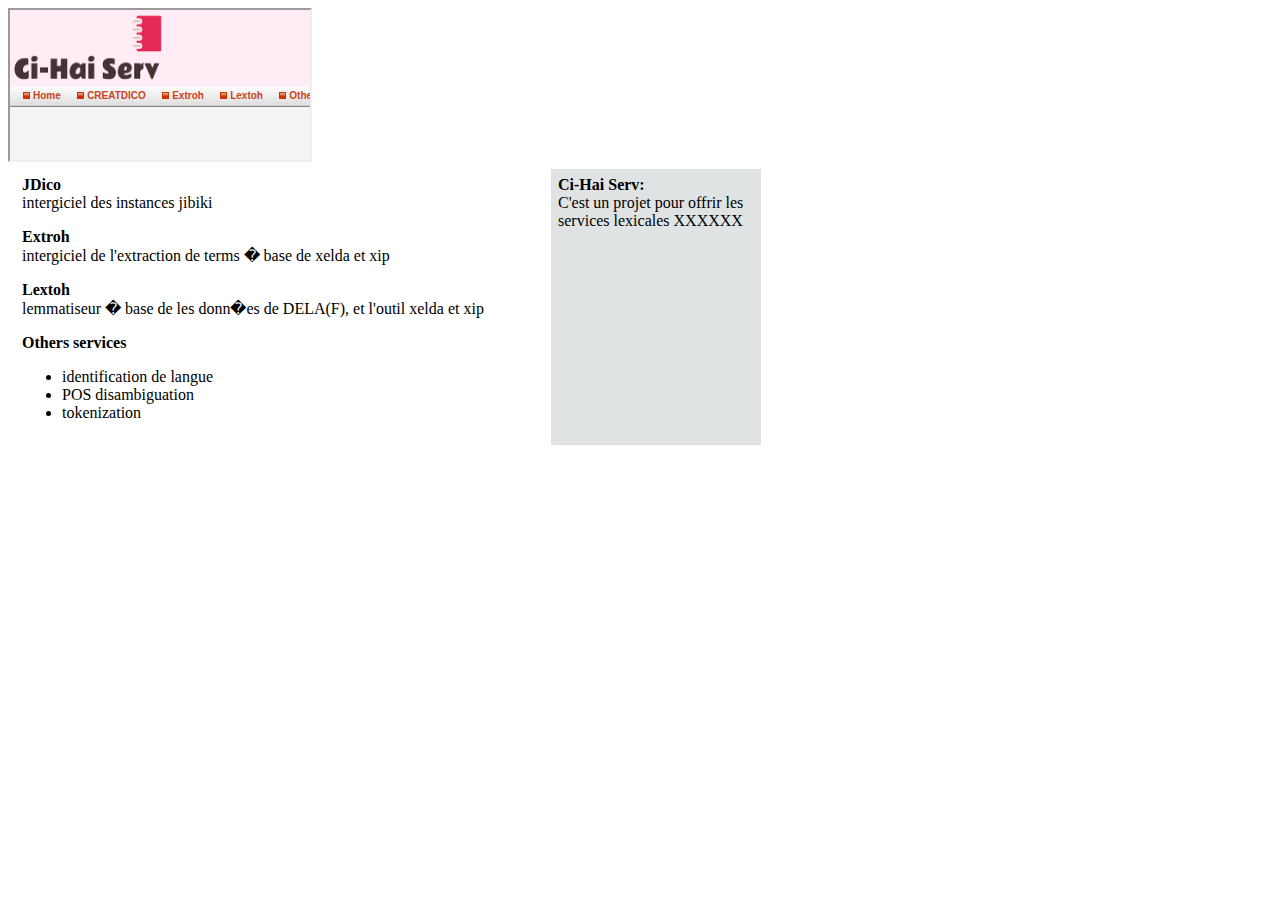
<file: index.htm>
<html>
<iframe src = "frame.htm"></iframe>
<body>
<table width="760" border="0" cellspacing="7" cellpadding="7">
  <tr>
    <td width="500" align="left" valign="top">

    <!-- Left -->
      <p><b>JDico<br>
        </b>intergiciel des instances jibiki</p>
      <p><b>Extroh<br>
        </b>intergiciel de l'extraction de terms � base de xelda et xip</p>
      <p><b>Lextoh<br>
        </b>lemmatiseur � base de les donn�es de DELA(F), et l'outil xelda et xip</p>
	  <p><b>Others services<br>
        </b><ul><li>identification de langue</li><li>POS disambiguation</li><li>tokenization</li></p>
      <!-- Left -->
    </td>
    <td width="190" bgcolor="#E0E3E4" align="left" valign="top" class="list" >
 		<p><b>Ci-Hai Serv:<br>
        </b>C'est un projet pour offrir les services lexicales XXXXXX</p>
    </td>
  </tr>
</table>

</body>
</html>
</file>
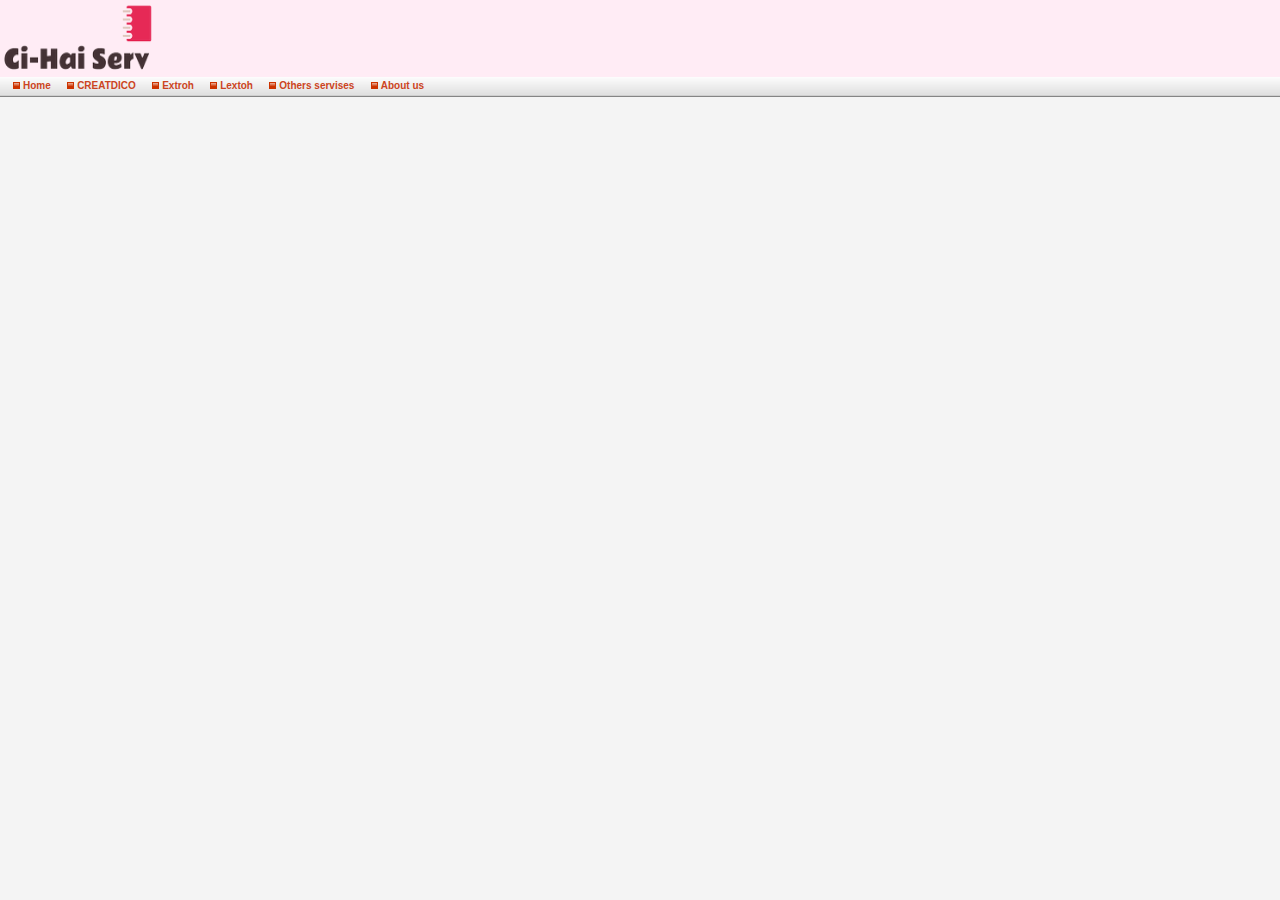
<file: frame.htm>
<html>
<head>
<title>Ci-Hai Serv</title>
<meta http-equiv="Content-Type" content="text/html; charset=iso-8859-1">
<link rel="stylesheet" href="core.css" type="text/css">
</head>

<body bgcolor="#F4f4f4" text="#333333" link="#CC0000" vlink="#CC0000" alink="#CC0000" leftmargin="0" topmargin="0" marginwidth="0" marginheight="0">

<!-- Top -->
<table width="100%" border="0" cellspacing="0" cellpadding="0">
  <tr>
    <td bgcolor="#FFECF5"><img src="images/logo_t.png" width="180" height="77" alt="Logo"></td>
  </tr>

  <tr>
    <td background="images/list_2.gif" nowrap>
        <p><b>
	      <img src="images/dot.gif" width="23" height="9" alt=""><a href="/Ci-Hai" class="link">Home</a>
        <img src="images/dot.gif" width="23" height="9" alt=""><a href="CREATDICO" class="link">CREATDICO</a>
        <img src="images/dot.gif" width="23" height="9" alt=""><a href="Extroh" class="link">Extroh</a>
        <img src="images/dot.gif" width="23" height="9" alt=""><a href="Lextoh" class="link">Lextoh</a>
        <img src="images/dot.gif" width="23" height="9" alt=""><a href="LingServices" class="link">Others servises</a>
        <img src="images/dot.gif" width="23" height="9" alt=""><a href="#" class="link">About us</a>
        </b></p>
      </td>
  </tr>
  <tr>
    <td background="images/list_3.gif"><img src="images/_clear.gif" alt="" width="1" height="3"></td>
  </tr>
</table>
<!-- Top -->

</body>
</html>
</file>
<file: core.css>
td{  
	font-family: Verdana, Arial, Helvetica, sans-serif; 
	font-size: 12px;
	line-height: 1.4em;
	}

body {  
	margin-top: 0px; 
	margin-right: 0px; 
	margin-bottom: 0px; 
	margin-left: 0px;
	}
	
H3{  
	font-family: Verdana, Arial, Helvetica, sans-serif; 
	font-size: 16px;
	}	

.link {
		font-size: 10px; text-decoration: none;
	  line-height: 1em;
}

A:active {
		color: #cc4422
}

A:link {
		color: #cc4422
}

A:visited { 
		color: #cc4422
}

A:hover {
		color: #000000
}
</file>
